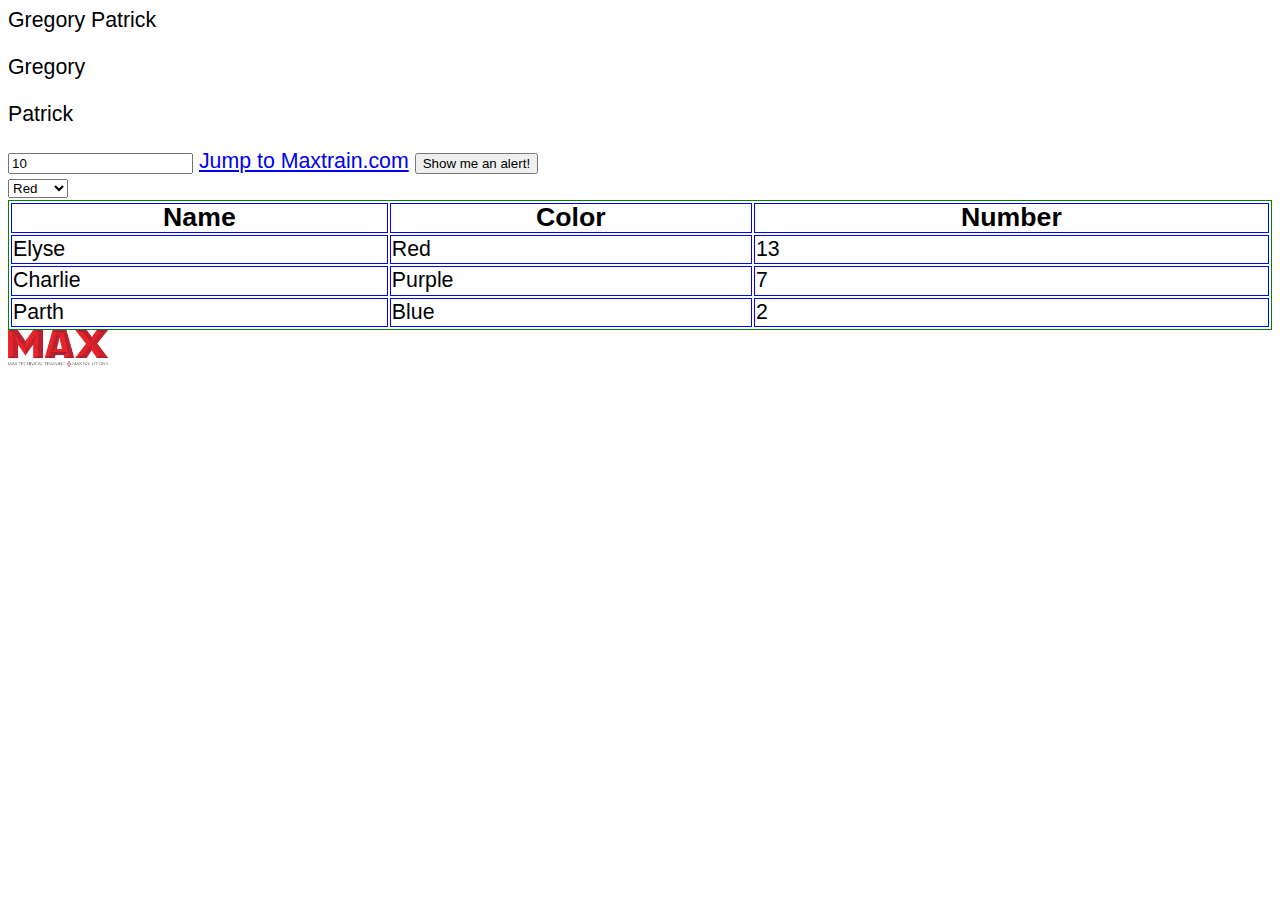
<file: index.html>
<!DOCTYPE html>
<html lang="en">
<head>
    <title>Document</title>
    <script lang="javascript">
        function showAlert() {
            alert("The function worked!");
        }
    </script>
    <link href="css/index.css" rel="stylesheet">
    <link href="css/index2.css" rel="stylesheet">
</head>
<body>
    <span>Gregory</span>
    <span>Patrick</span>
    <p>Gregory</p>
    <p>Patrick</p>
    <input value="10" type="number">
    <a href="http://maxtrain.com" target="_blank">Jump to Maxtrain.com</a>
    <button onclick="showAlert()">Show me an alert!</button>
    <br>
    <select>
        <option value="R">Red</option>
        <option value="G">Green</option>
        <option value="B">Blue</option>
    </select>
    <table>
        <thead>
            <tr>
                <th>Name</th>
                <th>Color</th>
                <th>Number</th>
            </tr>
        </thead>

        <tbody>
            <tr>
                <td>Elyse</td>
                <td>Red</td>
                <td>13</td>
            </tr>
            <tr>
                <td>Charlie</td>
                <td>Purple</td>
                <td>7</td>
            </tr>
            <tr>
                <td>Parth</td>
                <td>Blue</td>
                <td>2</td>
            </tr>
        </tbody>
    </table>
    <img src="MAXlogo.png" width=100>
</body>
</html>
</file>
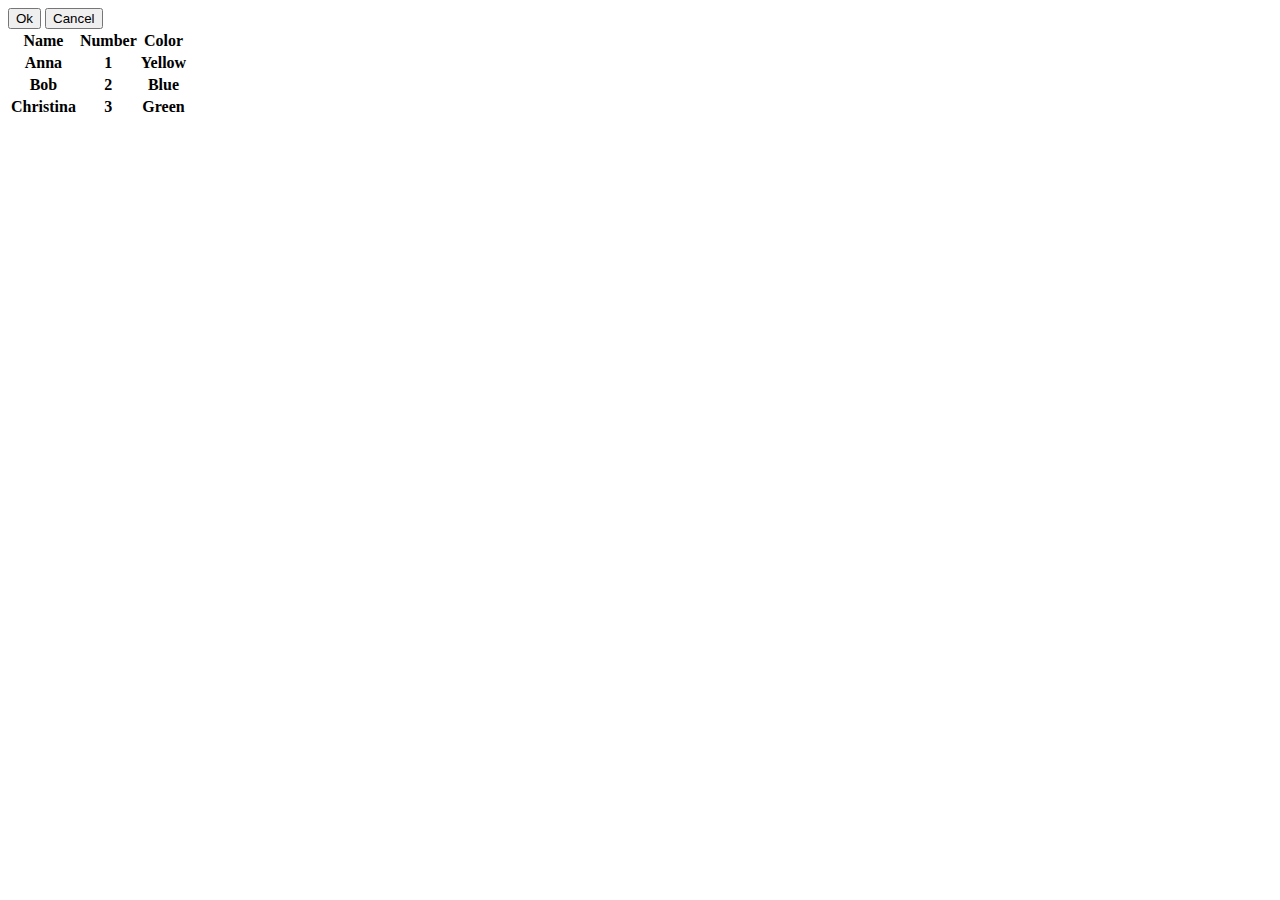
<file: bootstrap.html>
<!DOCTYPE html>
<html lang="en">
<head>
    <title>Document</title>
    <link href="https://cdn.jsdelivr.net/npm/bootstrap@5.1.3/dist/css/bootstrap.min.css" rel="stylesheet" integrity="sha384-1BmE4kWBq78iYhFldvKuhfTAU6auU8tT94WrHftjDbrCEXSU1oBoqyl2QvZ6jIW3" crossorigin="anonymous">
</head>
<body>
    <button class="btn btn-primary">Ok</button>
    <button class="btn btn-danger">Cancel</button>
    <table class="table table-sm">
        <tr>
            <th>Name</th>
            <th>Number</th>
            <th>Color</th>
        </tr>
        <tr>
            <th>Anna</th>
            <th>1</th>
            <th>Yellow</th>
        </tr>
        <tr>
            <th>Bob</th>
            <th>2</th>
            <th>Blue</th>
        </tr>
        <tr>
            <th>Christina</th>
            <th>3</th>
            <th>Green</th>
        </tr>

    </table>
</body>
</html>
</file>
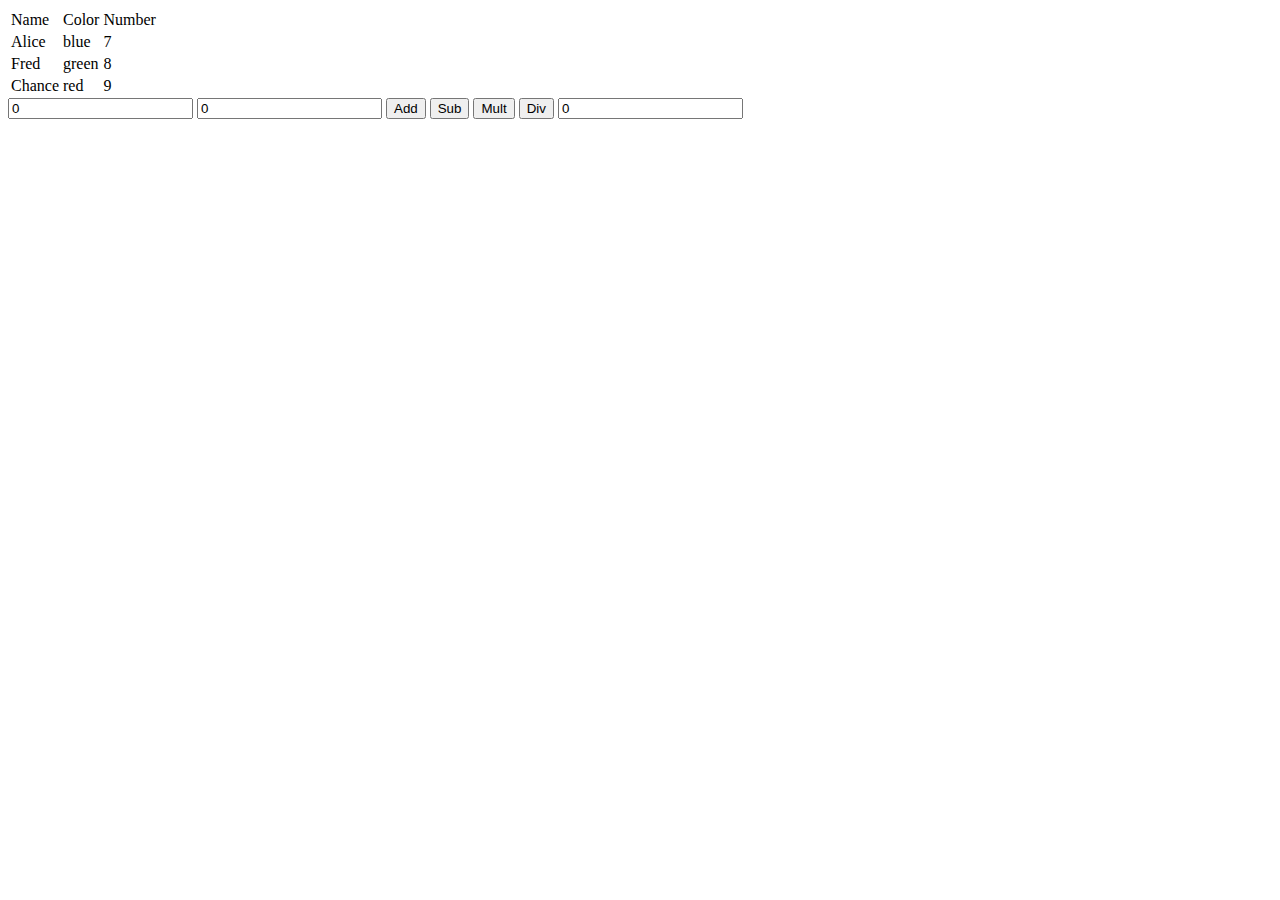
<file: dom-tutorial.html>
<!DOCTYPE html>
<html lang="en">
<head>
    <title>Document</title>
    <script src="./js/dom-tutorial.js"></script>
</head>
<body onload="loaded()">
    <table>
        <thead>
            <tr>
                <td>Name</td>
                <td>Color</td>
                <td>Number</td>
            </tr>
        </thead>
        <tbody id="tbody">

        </tbody>
    </table>


    <input id="opa" type="number" value="0">
    <input id="opb" type="number" value="0">
    <button onclick="add()">Add</button>
    <button onclick="sub()">Sub</button>
    <button onclick="mult()">Mult</button>
    <button onclick="div()">Div</button>
    <label id="lbl"></label>
    <input id="ans" type="number" value="0">
</body>
</html>
</file>
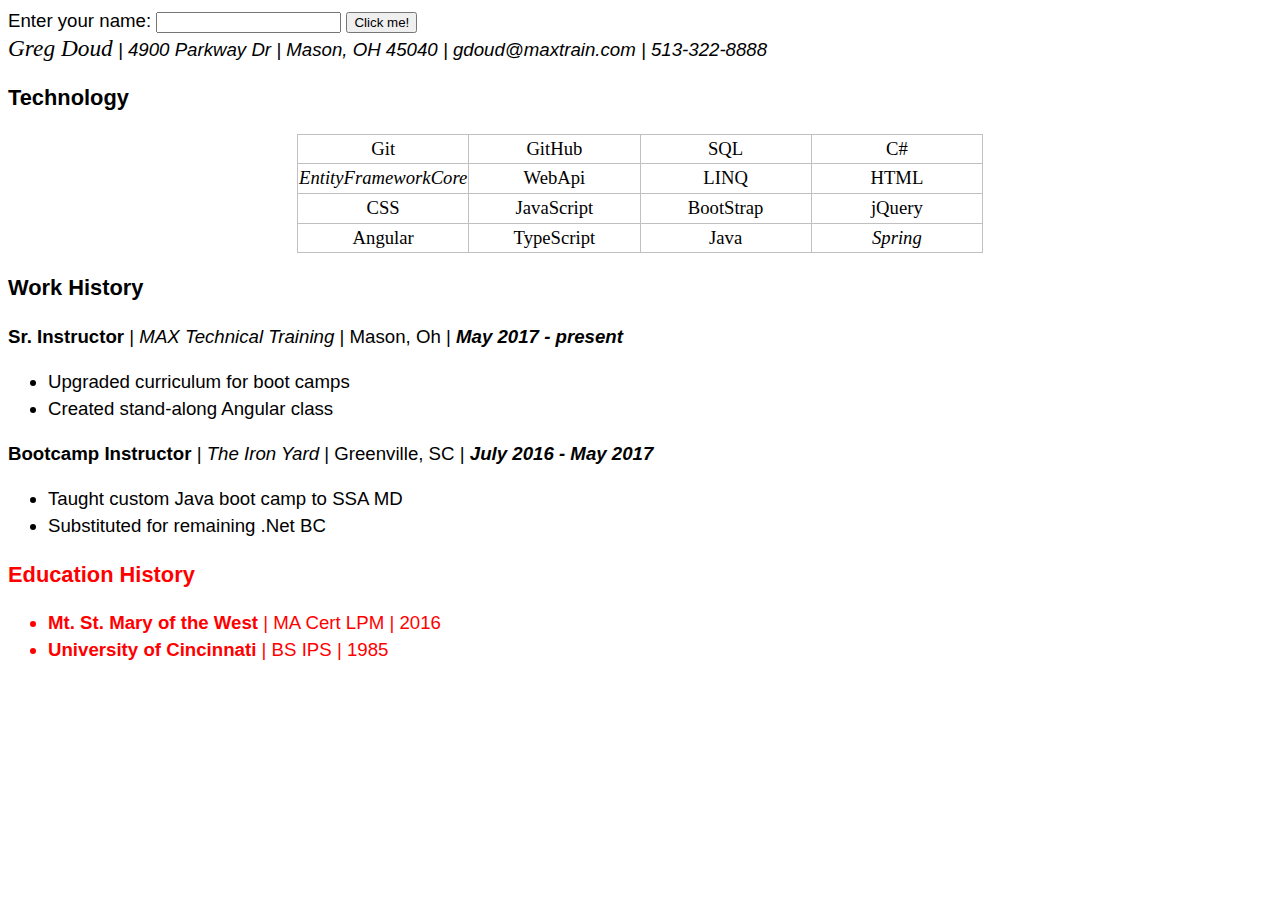
<file: my-cv.html>
<!DOCTYPE html>
<html lang="en">

<head>
    <title>Document</title>
    <link href="css/my-cv.css" rel="stylesheet">
    <script lang="javascript">
        const welcome = () => {
            console.log("Welcome to my CV!");
        }
        const button_click = () => {
            console.log("The button was clicked!");
            let ctrl = document.getElementById("name");
            let name = ctrl.value;
            alert(`Hello to you ${name}`);
        }
    </script>
</head>

<body onload="welcome()">
    <div>
        <label>Enter your name: </label>
        <input id="name" type="text">
        <button onclick="button_click()">Click me!</button>
    </div>
    <div class="italic">
        <span id="contact-name" class="impact bigger"> Greg Doud</span>
        <span> | </span>
        <span>4900 Parkway Dr</span>
        <span> | </span>
        <span>Mason, OH 45040</span>
        <span> | </span>
        <span>gdoud@maxtrain.com</span>
        <span> | </span>
        <span>513-322-8888</span>
    </div>
    <div>
        <h3>Technology</h3>
        <table class="code">
            <tr>
                <td>Git</td>
                <td>GitHub</td>
                <td>SQL</td>
                <td id="tech-csharp">C#</td>
            </tr>
            <tr>
                <td id="tech-ef" class="italic">EntityFrameworkCore</td>
                <td>WebApi</td>
                <td>LINQ</td>
                <td class="redBold">HTML</td>
            </tr>
            <tr>
                <td>CSS</td>
                <td>JavaScript</td>
                <td>BootStrap</td>
                <td>jQuery</td>
            </tr>
            <tr>
                <td id="tech-angular">Angular</td>
                <td>TypeScript</td>
                <td>Java</td>
                <td class="redBold italic">Spring</td>
            </tr>
        </table>
    </div>
    <div>
        <h3>Work History</h3>
        <div>
            <span class="bold">Sr. Instructor</span>
            <span> | </span>
            <span class="italic">MAX Technical Training</span>
            <span> | </span>
            <span class="">Mason, Oh</span>
            <span> | </span>
            <span class="bold italic">May 2017 - present</span>
            <ul>
                <li>Upgraded curriculum for boot camps</li>
                <li>Created stand-along Angular class</li>
            </ul>
        </div>
        <div>
            <span class="bold">Bootcamp Instructor</span>
            <span> | </span>
            <span class="italic">The Iron Yard</span>
            <span> | </span>
            <span class="">Greenville, SC</span>
            <span> | </span>
            <span class="bold italic">July 2016 - May 2017</span>
            <ul>
                <li>Taught custom Java boot camp to SSA MD</li>
                <li>Substituted for remaining .Net BC</li>
            </ul>
        </div>
    </div>
    <div class="red">
        <h3>Education History</h3>
        <ul>
            <li>
                <span class="bold">Mt. St. Mary of the West</span> | MA Cert LPM | 2016</li>
            <li><span class="bold">University of Cincinnati</span> | BS IPS | 1985</li>
        </ul>
    </div>
</body>

</html>
</file>
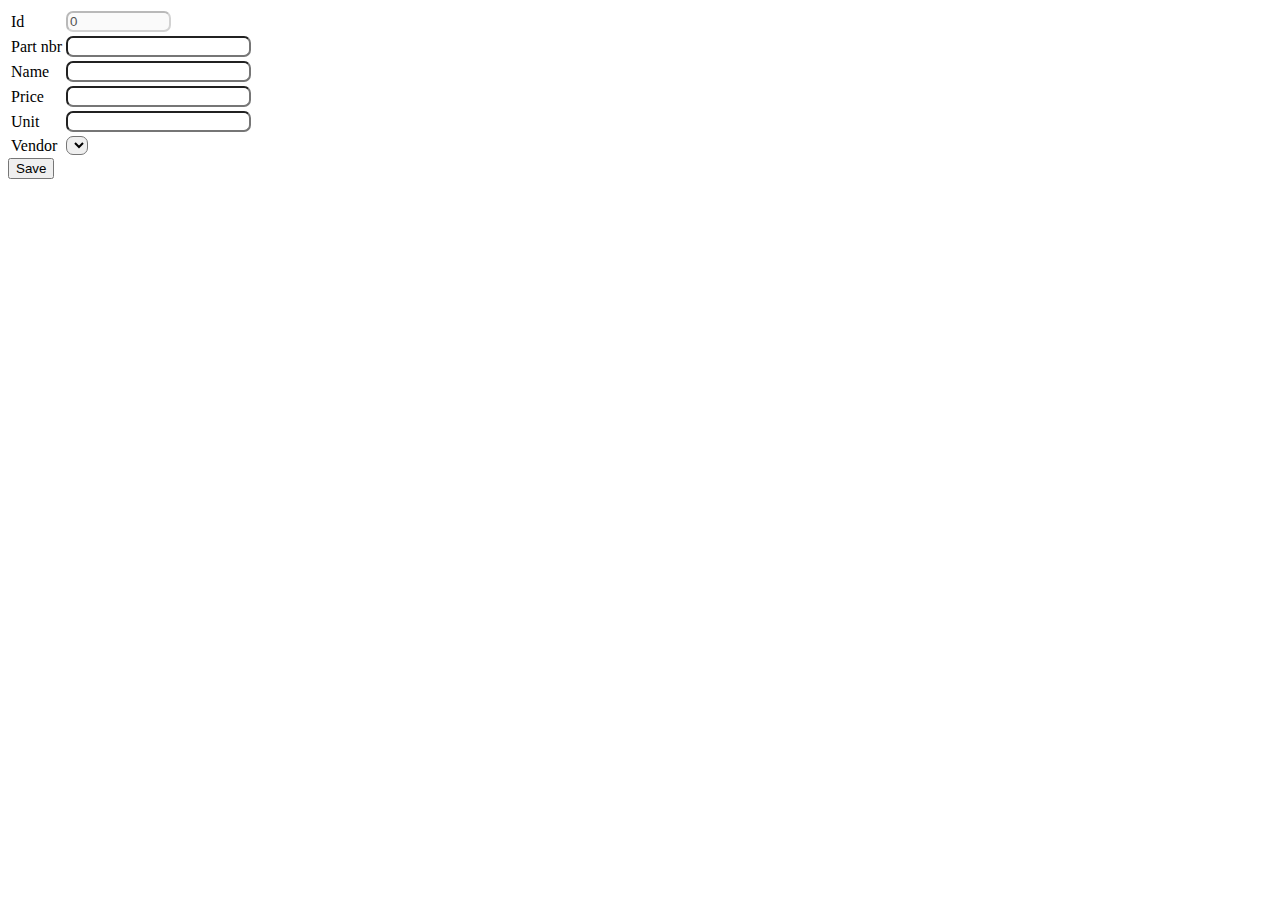
<file: product-create.html>
<!DOCTYPE html>
<html lang="en">
<head>
    <title>Document</title>
    <link href="https://cdn.jsdelivr.net/npm/bootstrap@5.1.3/dist/css/bootstrap.min.css" 
            rel="stylesheet" 
            integrity="sha384-1BmE4kWBq78iYhFldvKuhfTAU6auU8tT94WrHftjDbrCEXSU1oBoqyl2QvZ6jIW3" 
            crossorigin="anonymous">
    <script src="https://ajax.googleapis.com/ajax/libs/jquery/3.6.0/jquery.min.js"></script>
    <script src="js/utility.js"></script>
    <script src="js/product-create.js"></script>
</head>
<body>
    <table class="table table-sm">
        <tr><td>Id</td>
            <td><input id="xid" type="text" size=10 value=0 disabled></td>
        </tr>
        <tr><td>Part nbr</td>
            <td><input id="xpartnbr" type="text" size=20 ></td>
        </tr>
        <tr><td>Name</td>
            <td><input id="xname" type="text" size=20 ></td>
        </tr>
        <tr><td>Price</td>
            <td><input id="xprice" type="number" ></td>
        </tr>
        <tr><td>Unit</td>
            <td><input id="xunit" type="text" size=20 ></td>
        </tr>
        <tr><td>Vendor</td>
        <td>
            <select id="vendors">

            </select>
        </td>
        </tr>
    </table>
    <button id="save" class="btn btn-primary">Save</button>  
</body>
</html>
</file>
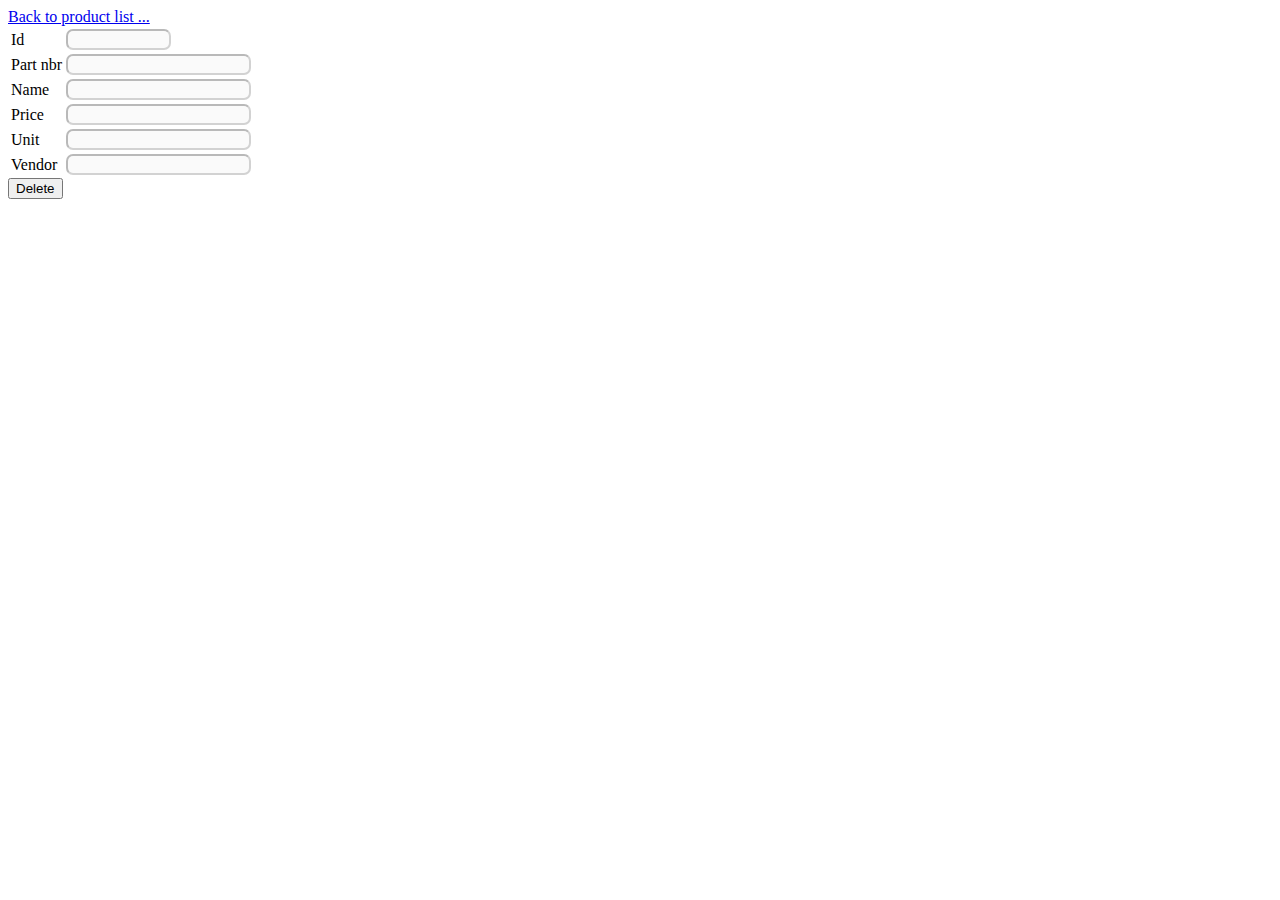
<file: product-detail.html>
<!DOCTYPE html>
<html lang="en">
<head>
    <title>Document</title>
    <link href="https://cdn.jsdelivr.net/npm/bootstrap@5.1.3/dist/css/bootstrap.min.css" 
            rel="stylesheet" 
            integrity="sha384-1BmE4kWBq78iYhFldvKuhfTAU6auU8tT94WrHftjDbrCEXSU1oBoqyl2QvZ6jIW3" 
            crossorigin="anonymous">
    <script src="https://ajax.googleapis.com/ajax/libs/jquery/3.6.0/jquery.min.js"></script>
    <script src="js/utility.js"></script>
    <script src="js/product-detail.js"></script>
</head>
<body>
    <a href="product-list.html">Back to product list ...</a>
    <table class="table table-sm">
        <tr><td>Id</td>
            <td><input id="xid" type="text" size=10 disabled></td>
        </tr>
        <tr><td>Part nbr</td>
            <td><input id="xpartnbr" type="text" size=20 disabled></td>
        </tr>
        <tr><td>Name</td>
            <td><input id="xname" type="text" size=20 disabled></td>
        </tr>
        <tr><td>Price</td>
            <td><input id="xprice" type="number" disabled></td>
        </tr>
        <tr><td>Unit</td>
            <td><input id="xunit" type="text" size=20 disabled></td>
        </tr>
        <tr><td>Vendor</td>
        <td><input id="xvendor" type="text" size=20 disabled></td>
        </tr>
    </table>
    <button id="remove" class="btn btn-danger">Delete</button>  
</body>
</html>
</file>
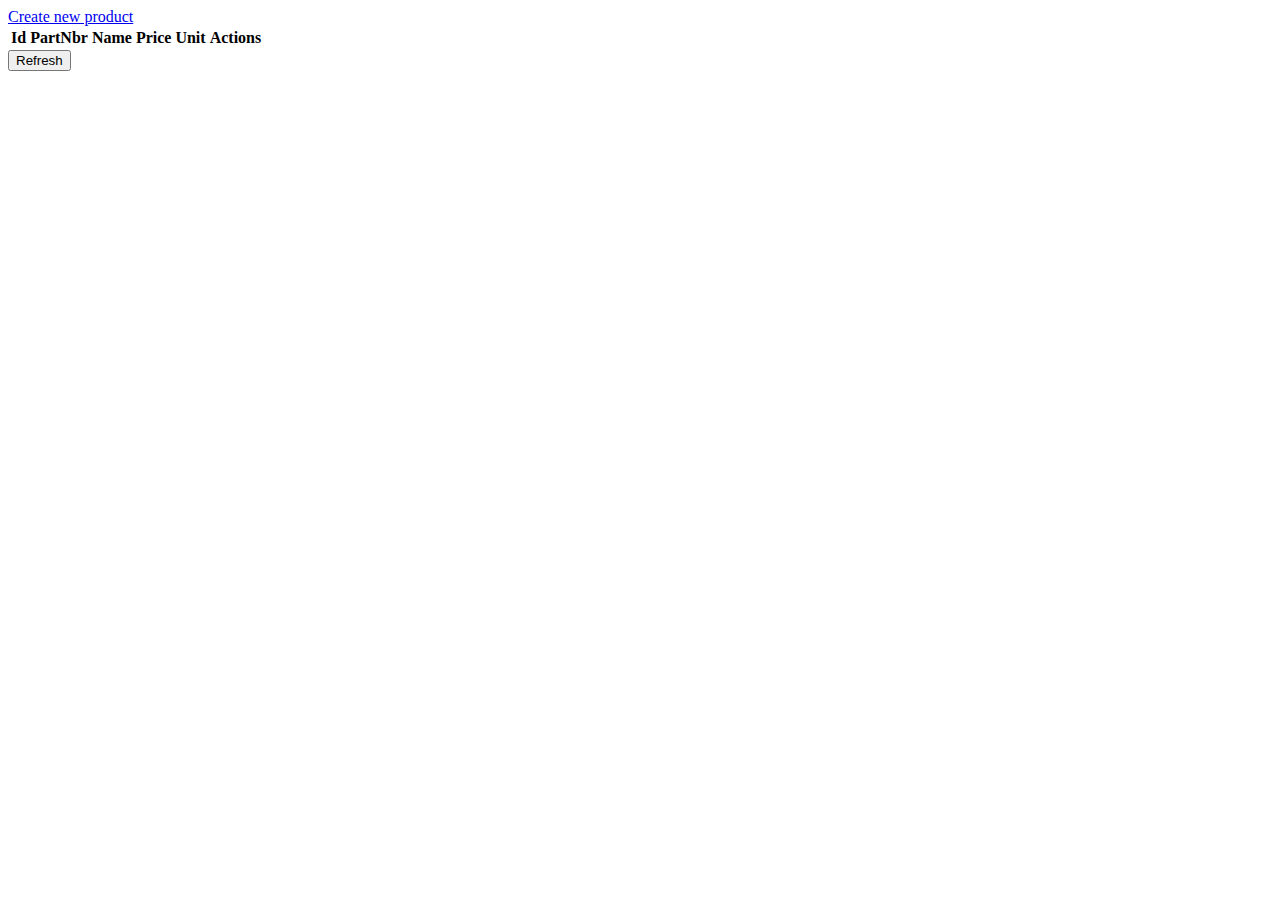
<file: product-list.html>
<!DOCTYPE html>
<html lang="en">
<head>
    <title>Product List</title>
    <link href="https://cdn.jsdelivr.net/npm/bootstrap@5.1.3/dist/css/bootstrap.min.css" 
            rel="stylesheet" 
            integrity="sha384-1BmE4kWBq78iYhFldvKuhfTAU6auU8tT94WrHftjDbrCEXSU1oBoqyl2QvZ6jIW3" 
            crossorigin="anonymous">
    <script src="https://ajax.googleapis.com/ajax/libs/jquery/3.6.0/jquery.min.js"></script>
    <script src="js/product-list.js"></script>
</head>
<body>
    <a href="product-create.html">Create new product</a>
    <table class="table table-sm">
        <thead>
            <tr>
                <th>Id</th>
                <th>PartNbr</th>
                <th>Name</th>
                <th>Price</th>
                <th>Unit</th>
                <th>Actions</th>
            </tr>
        </thead>
        <tbody id="data">

        </tbody>
    </table>
    <button id="refresh" class="btn btn-primary">Refresh</button>
</body>
</html>
</file>
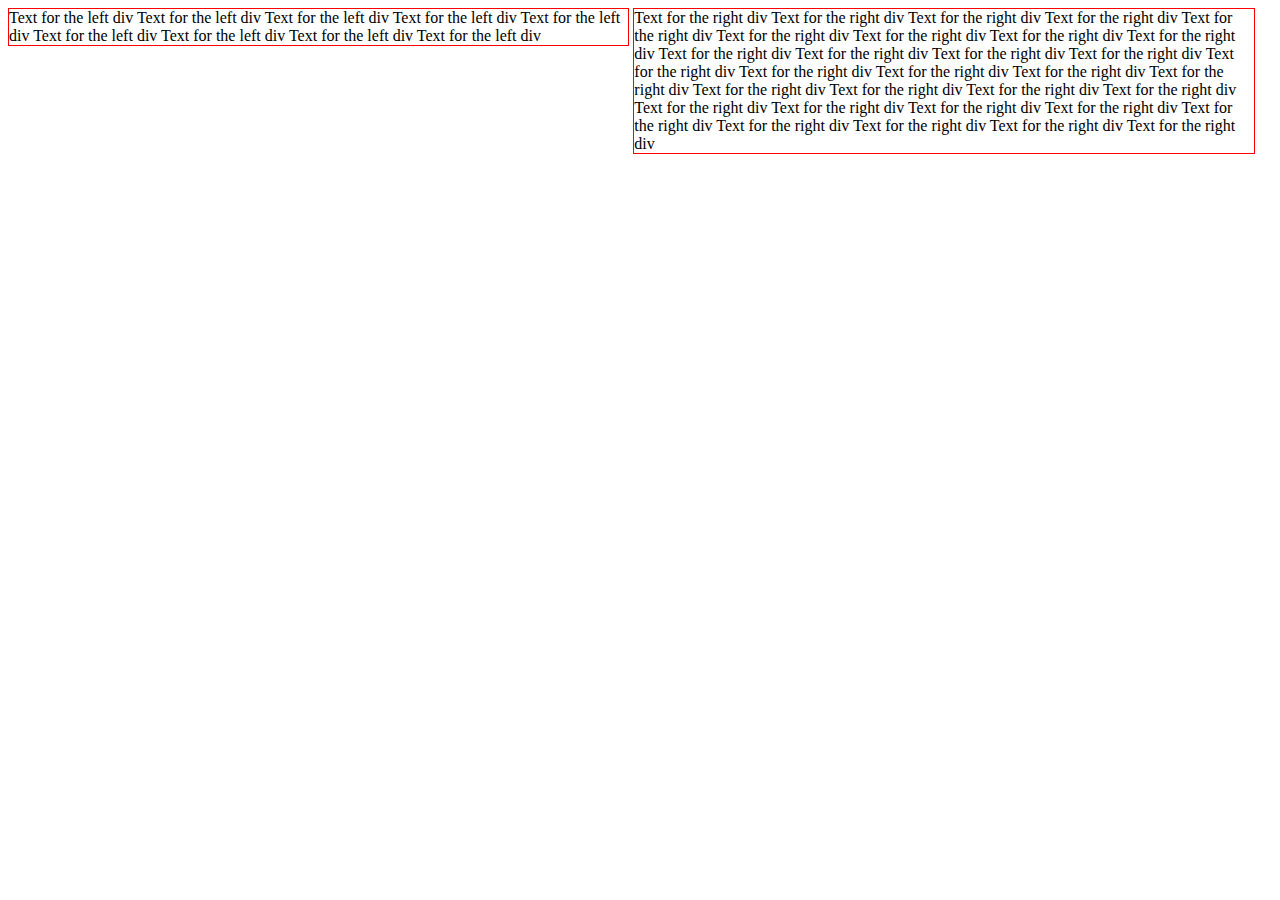
<file: side-by-side.html>
<!DOCTYPE html>
<html lang="en">
<head>
    <title>Document</title>
    <style>
        div { 
            border: 1px solid red; 
            display: inline-block;
            width: 49%;
            vertical-align: top;
        }
    </style>
</head>
<body>
    <div id="left">
        Text for the left div
        Text for the left div
        Text for the left div
        Text for the left div
        Text for the left div
        Text for the left div
        Text for the left div
        Text for the left div
        Text for the left div
    </div>
    <div id="right">
        Text for the right div
        Text for the right div
        Text for the right div
        Text for the right div
        Text for the right div
        Text for the right div
        Text for the right div
        Text for the right div
        Text for the right div
        Text for the right div
        Text for the right div
        Text for the right div
        Text for the right div
        Text for the right div
        Text for the right div
        Text for the right div
        Text for the right div
        Text for the right div
        Text for the right div
        Text for the right div
        Text for the right div
        Text for the right div
        Text for the right div
        Text for the right div
        Text for the right div
        Text for the right div
        Text for the right div
        Text for the right div
        Text for the right div
        Text for the right div
        Text for the right div

    </div>
</body>
</html>
</file>
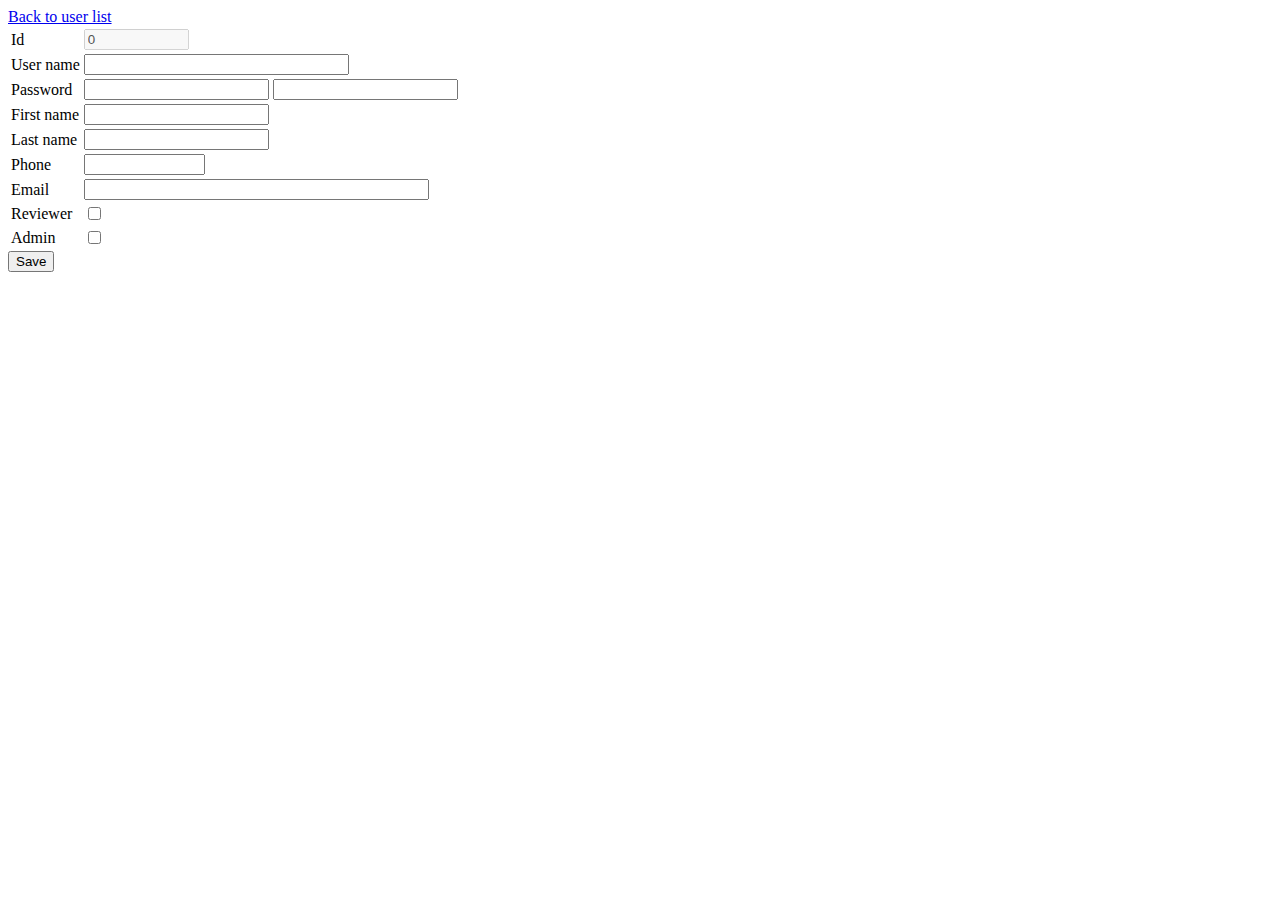
<file: user-create.html>
<!DOCTYPE html>
<html lang="en">
<head>
    <title>User create</title>
    <script src="js/user-create.js"></script>
</head>
<body>
    <a href="user-list.html">Back to user list</a>
    <table>
        <tr>
            <td>Id</td>
            <td>
                <input id="xid" type="text" size=10 value="0" disabled>
            </td>
        </tr>
        <tr>
            <td>User name</td>
            <td>
                <input  id="xusername" type="text" size=30 >
            </td>
        </tr>
        <tr>
            <td>Password</td>
            <td>
                <input  id="xpassword" type="password" size=20 >
                <input  id="xpassword2" type="password" size=20 onblur="chkPassword()">
            </td>
        </tr>
        <tr>
            <td>First name</td>
            <td>
                <input  id="xfirstname" type="text" size=20 >
            </td>
        </tr>
        <tr>
            <td>Last name</td>
            <td>
                <input id="xlastname" type="text" size=20 >
            </td>
        </tr>
        <tr>
            <td>Phone</td>
            <td>
                <input id="xphone" type="text" size=12 >
            </td>
        </tr>
        <tr>
            <td>Email</td>
            <td>
                <input id="xemail" type="text" size=40 >
            </td>
        </tr>
        <tr>
            <td>Reviewer</td>
            <td>
                <input id="xisreviewer" type="checkbox" size=7 >
            </td>
        </tr>
        <tr>
            <td>Admin</td>
            <td>
                <input id="xisadmin" type="checkbox" size=7 >
            </td>
        </tr>
    </table>
    <button onclick="save()">Save</button>
</body>
</html>
</file>
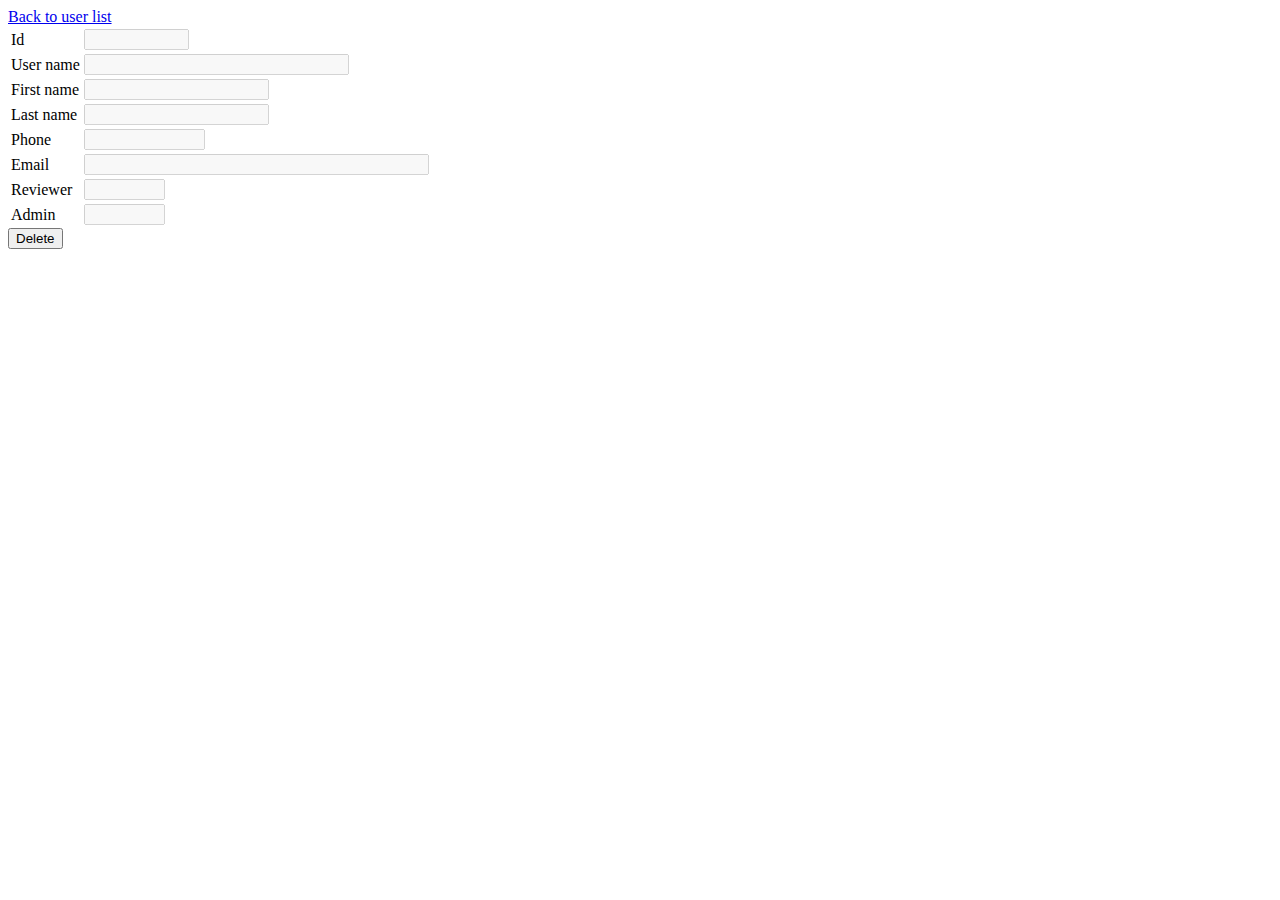
<file: user-detail.html>
<!DOCTYPE html>
<html lang="en">
<head>
    <title>User Detail</title>
    <script src="js/user-utility.js"></script>
    <script src="js/user-detail.js"></script>
</head>
<body onload="getUserByPk()">
    <a href="user-list.html">Back to user list</a>
    <table>
        <tr>
            <td>Id</td>
            <td>
                <input id="xid" type="text" size=10 disabled>
            </td>
        </tr>
        <tr>
            <td>User name</td>
            <td>
                <input  id="xusername" type="text" size=30 disabled>
            </td>
        </tr>
        <tr>
            <td>First name</td>
            <td>
                <input  id="xfirstname" type="text" size=20 disabled>
            </td>
        </tr>
        <tr>
            <td>Last name</td>
            <td>
                <input id="xlastname" type="text" size=20 disabled>
            </td>
        </tr>
        <tr>
            <td>Phone</td>
            <td>
                <input id="xphone" type="text" size=12 disabled>
            </td>
        </tr>
        <tr>
            <td>Email</td>
            <td>
                <input id="xemail" type="text" size=40 disabled>
            </td>
        </tr>
        <tr>
            <td>Reviewer</td>
            <td>
                <input id="xisreviewer" type="text" size=7 disabled>
            </td>
        </tr>
        <tr>
            <td>Admin</td>
            <td>
                <input id="xisadmin" type="text" size=7 disabled>
            </td>
        </tr>
    </table>
    <button onclick="remove()">Delete</button>
</body>
</html>
</file>
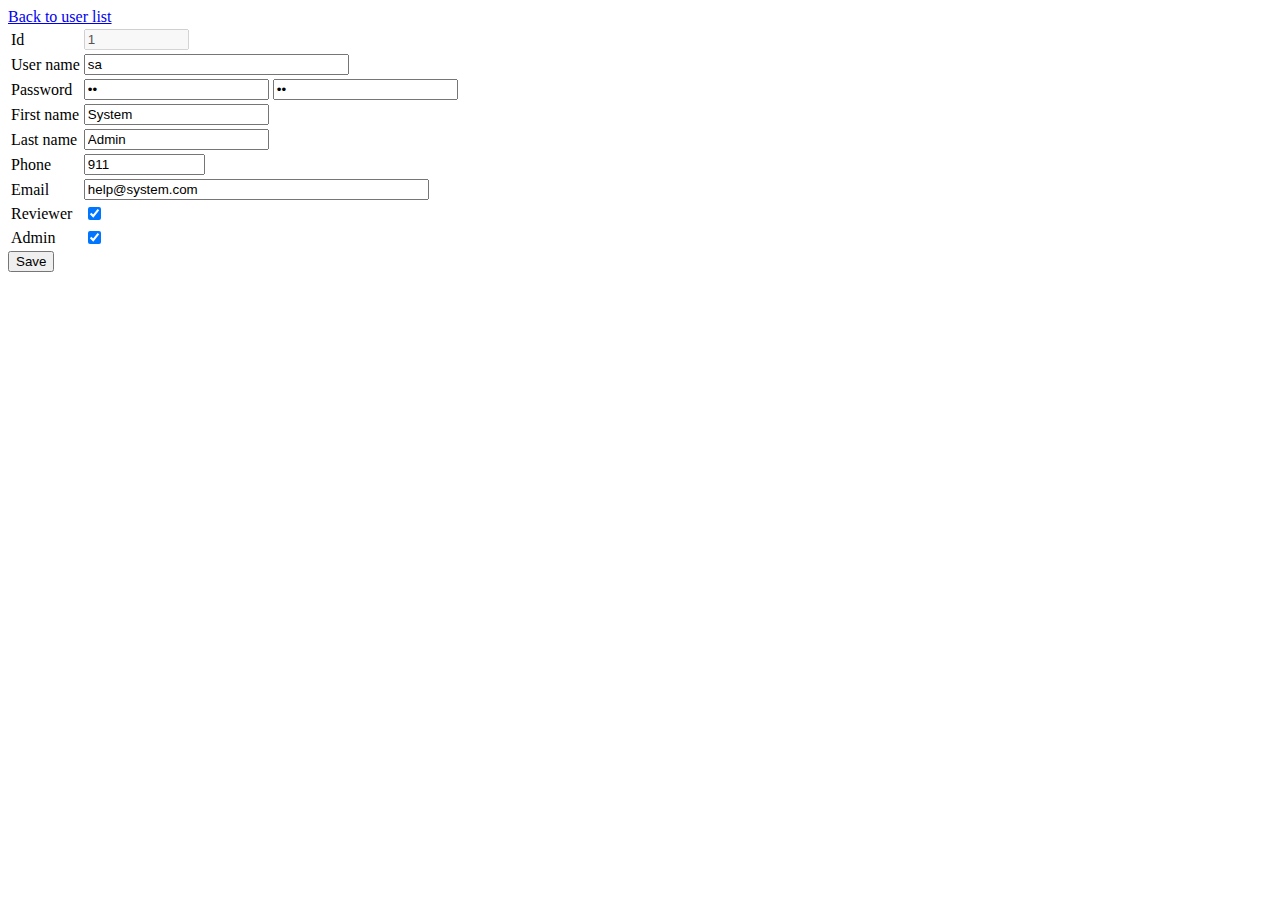
<file: user-edit.html>
<!DOCTYPE html>
<html lang="en">
<head>
    <title>User edit</title>
    <script src="js/user-edit.js"></script>
</head>
<body onload="loaded()">
    <a href="user-list.html">Back to user list</a>
    <table>
        <tr>
            <td>Id</td>
            <td>
                <input id="xid" type="text" size=10 value="0" disabled>
            </td>
        </tr>
        <tr>
            <td>User name</td>
            <td>
                <input  id="xusername" type="text" size=30 >
            </td>
        </tr>
        <tr>
            <td>Password</td>
            <td>
                <input  id="xpassword" type="password" size=20 >
                <input  id="xpassword2" type="password" size=20 onblur="chkPassword()">
            </td>
        </tr>
        <tr>
            <td>First name</td>
            <td>
                <input  id="xfirstname" type="text" size=20 >
            </td>
        </tr>
        <tr>
            <td>Last name</td>
            <td>
                <input id="xlastname" type="text" size=20 >
            </td>
        </tr>
        <tr>
            <td>Phone</td>
            <td>
                <input id="xphone" type="text" size=12 >
            </td>
        </tr>
        <tr>
            <td>Email</td>
            <td>
                <input id="xemail" type="text" size=40 >
            </td>
        </tr>
        <tr>
            <td>Reviewer</td>
            <td>
                <input id="xisreviewer" type="checkbox" size=7 >
            </td>
        </tr>
        <tr>
            <td>Admin</td>
            <td>
                <input id="xisadmin" type="checkbox" size=7 >
            </td>
        </tr>
    </table>
    <button onclick="save()">Save</button>
</body>
</html>
</file>
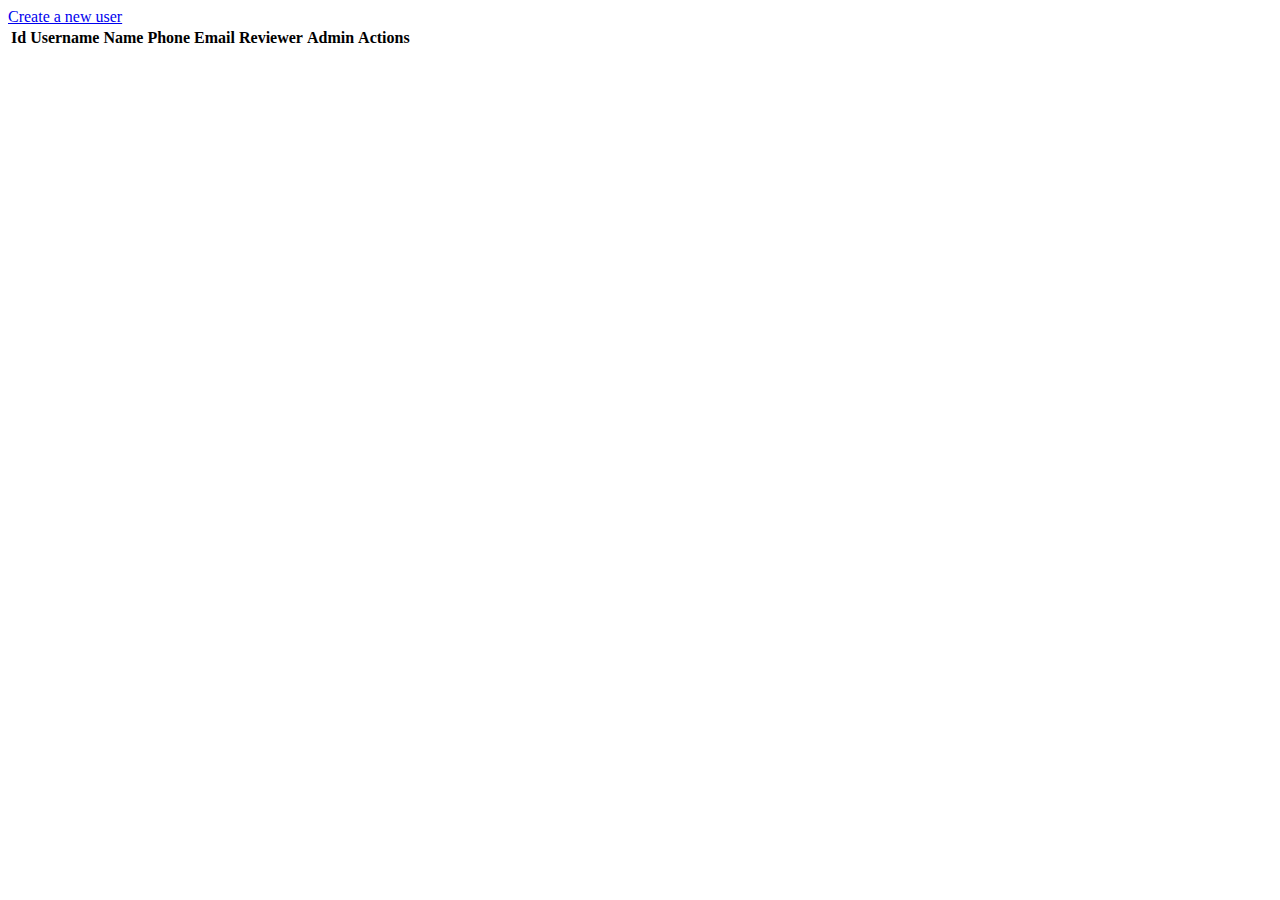
<file: user-list.html>
<!DOCTYPE html>
<html lang="en">
<head>
    <title>User List</title>
    <script src="js/user-utility.js"></script>
    <script src="js/user-list.js"></script>
</head>
<body onload="getAllUsers()">
    <a href="user-create.html">Create a new user</a>
    <table>
        <thead>
            <tr>
                <th>Id</th>
                <th>Username</th>
                <th>Name</th>
                <th>Phone</th>
                <th>Email</th>
                <th>Reviewer</th>
                <th>Admin</th>
                <th>Actions</th>
            </tr>
        </thead>
        <tbody id="data"></tbody>
    </table>
</body>
</html>
</file>
<file: css/index.css>
body {

    
    font: normal normal normal 16pt/19.2pt Arial, Helvitica, sans-serif;

    /* font-family:Arial, Helvetica, sans-serif;
    font-size: 16pt;
    font-weight: normal;
    font-style: normal;
    font-variant: normal; */
}
table { width: 100%;} 
table, tr, td, th { border: 1px solid blue;}
th { font-size: 1.25em; }
</file>
<file: css/index2.css>
table { border: 1px solid green; }
</file>
<file: css/my-cv.css>
body {
    font: normal normal normal 14pt/20pt Verdana, Tahoma, sans-serif;
}
table {
    margin: 0 auto;
    border-collapse: collapse;
}
tr, th, td {
    border: 1px solid silver;
}
th, td {
    width: 25%;
    text-align: center;
}
.bold { 
    font-weight: bold;
}
.italic {
    font-style: italic;
}
.bigger {
    font-size: 1.25em;
}
.code {
    font-family: 'Cascadia Code';
}
.impact {
    font-family: Impact;
}
.red {
    color: red;
}
</file>
